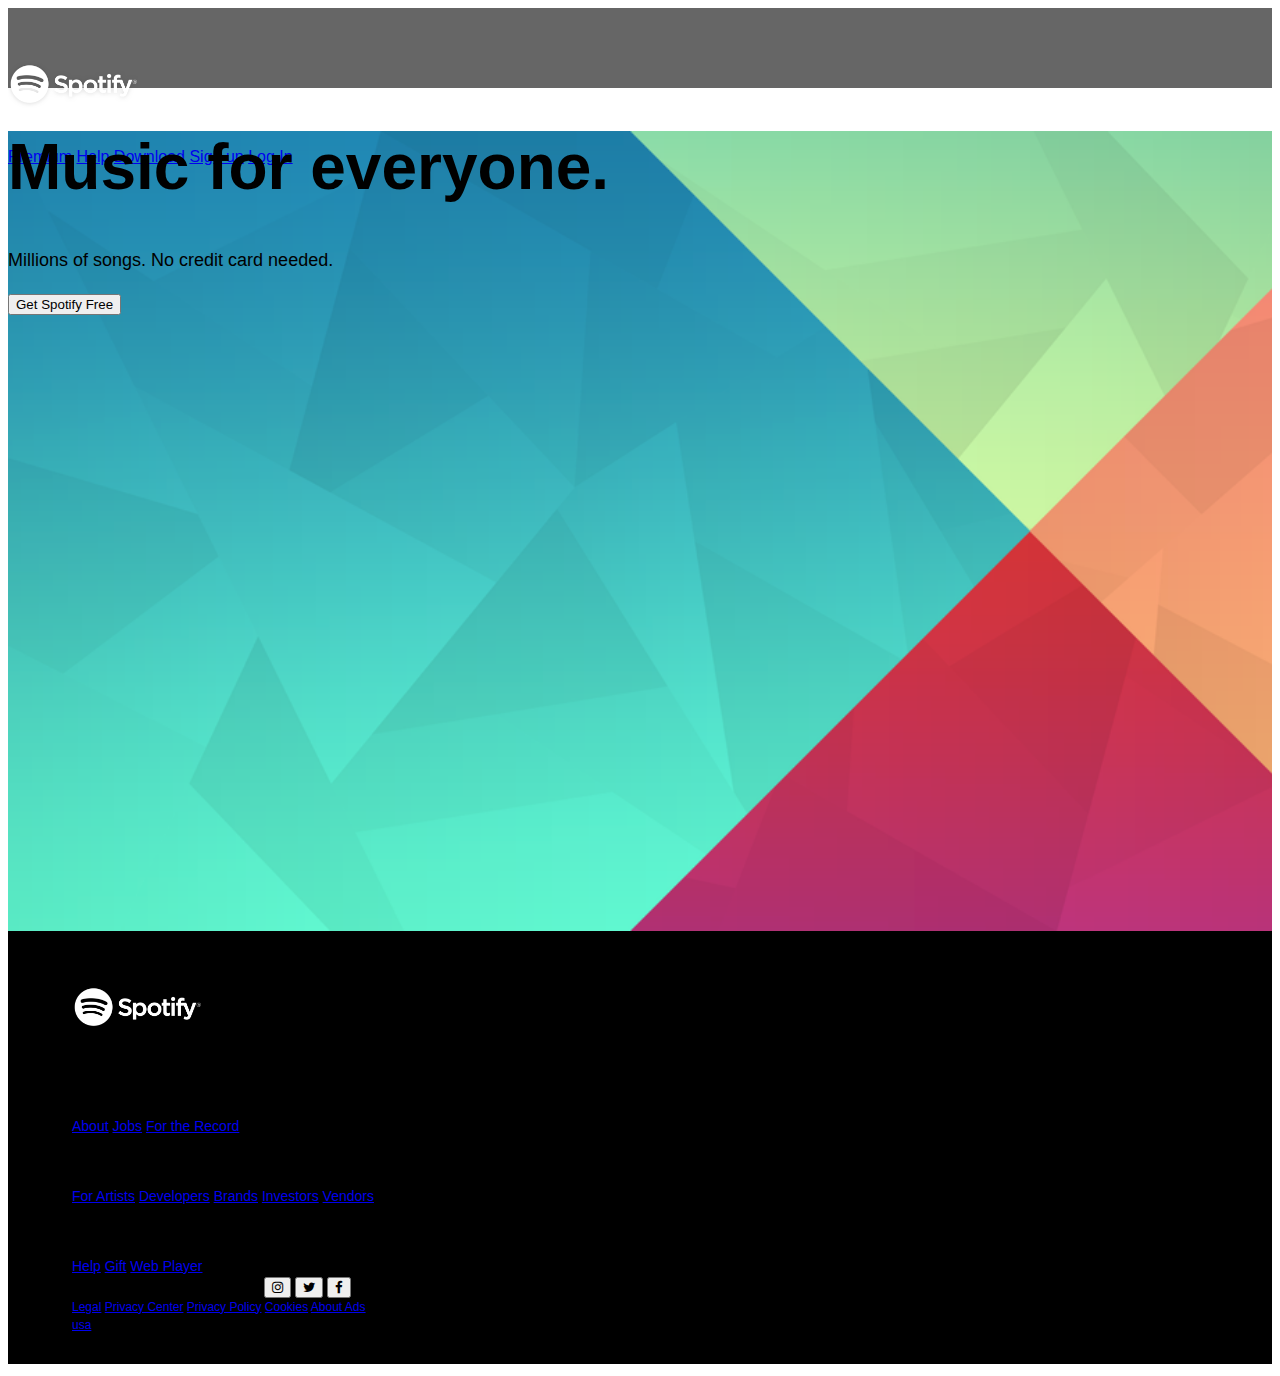
<file: spotify/index.html>
<!DOCTYPE html>
<html lang="en">

<head>
    <meta charset="UTF-8">
    <meta name="viewport" content="width=device-width, initial-scale=1.0">
    <meta http-equiv="X-UA-Compatible" content="ie=edge">
    <title>Spotify</title>
    <link rel="stylesheet" href="https://stackpath.bootstrapcdn.com/bootstrap/4.1.3/css/bootstrap.min.css" integrity="sha384-MCw98/SFnGE8fJT3GXwEOngsV7Zt27NXFoaoApmYm81iuXoPkFOJwJ8ERdknLPMO"
        crossorigin="anonymous">
    <link rel="stylesheet" href="style.css">
    <link rel="stylesheet" href="https://cdnjs.cloudflare.com/ajax/libs/font-awesome/4.7.0/css/font-awesome.min.css">
</head>

<body>
    <div class="container-fluid bg-light p-0">
        <header>
            <nav class="navbar navbar-default fixed-top py-0">
                <a class="navbar-brand" href="#">
                    <img src="CSBanner-Logo-Spotify-1.png" width="130" height="130" alt="Spotify Logo">
                </a>

                <div class="d-flex">
                    <a class="nav-link text-white font-weight-bold" href="#">Premium</a>
                    <a class="nav-link text-white font-weight-bold" href="#">Help</a>
                    <a class="nav-link text-white font-weight-bold" href="#">Download</a>
                    <a class="nav-link text-white font-weight-bold" href="#">Sign up</a>
                    <a class="nav-link text-white font-weight-bold" href="#">Log In</a>
                </div>

            </nav>
        </header>

        <main class="d-flex justify-content-center align-items-center">
            <div class="bg text-white text-center">
                <h1 class="px-0 text-center">Music for everyone.</h1>
                <p class="subtitle">Millions of songs. No credit card needed.</p>
                <button type="button" class="btn btn-success">Get Spotify Free</button>
            </div>
        </main>

        <footer>
            <section class="row pt-5 px-3 ml-2">
                <nav class="nav flex-column md-2 col-2">
                    <img src="CSBanner-Logo-Spotify-1.png" width="130" height="130" alt="Spotify Logo">
                </nav>

                <nav class="nav flex-column md-2 col-2">
                    <p class="nav-link text-uppercase font-weight-bold text-white-50" href="#">Company</p>
                    <a class="nav-link text-white font-weight-bold" href="#">About</a>
                    <a class="nav-link text-white font-weight-bold" href="#">Jobs</a>
                    <a class="nav-link text-white font-weight-bold" href="#">For the Record</a>
                </nav>

                <nav class="nav flex-column md-2 col-2">
                    <p class="nav-link active text-uppercase font-weight-bold text-white-50" href="#">Communities</p>
                    <a class="nav-link text-white font-weight-bold" href="#">For Artists</a>
                    <a class="nav-link text-white font-weight-bold" href="#">Developers</a>
                    <a class="nav-link text-white font-weight-bold" href="#">Brands</a>
                    <a class="nav-link text-white font-weight-bold" href="#">Investors</a>
                    <a class="nav-link text-white font-weight-bold" href="#">Vendors</a>
                </nav>

                <nav class="nav flex-column md-2 col-2">
                    <p class="nav-link text-uppercase font-weight-bold text-white-50" href="#">Useful Links</p>
                    <a class="nav-link text-white font-weight-bold" href="#">Help</a>
                    <a class="nav-link text-white font-weight-bold" href="#">Gift</a>
                    <a class="nav-link text-white font-weight-bold" href="#">Web Player</a>
                </nav>

                <nav class="nav flex-column md-2">

                </nav>
                <nav class="col-4">
                    <button type="button" class="btn btn-dark rounded-circle"> <i class="fa fa-instagram"
                            aria-hidden="true">
                            </i></button>
                    <button type="button" class="btn btn-dark rounded-circle"> <i class="fa fa-twitter"
                            aria-hidden="true">
                            </i></button>
                    <button type="button" class="btn btn-dark rounded-circle"> <i class="fa fa-facebook"
                            aria-hidden="true">
                            </i></button>


                </nav>
            </section>
                <section>
                    <nav class="nav bottom-nav text-muted">
                        <a class="nav-item nav-link text-white-50" href="#">Legal</a>
                        <a class="nav-item nav-link text-white-50" href="#">Privacy Center</a>
                        <a class="nav-item nav-link text-white-50" href="#">Privacy Policy</a>
                        <a class="nav-item nav-link text-white-50" href="#">Cookies</a>
                        <a class="nav-item nav-link text-white-50" href="#">About Ads</a>

                        <div class="d-flex nav justify-content-end text-muted">
                            <a class="nav-item nav-link text-white-50" href="#">usa</a>
                            <i class="nav-link fa fa-flag" aria-hidden="true"></i>
                            <p class="nav-item nav-link" href="#">&copy; 2018 Spotify AB</p>
                        </div>
                    </nav>
                </section>
        </footer>
    </div>
</body>

</html>
</file>
<file: spotify/style.css>
body {
    font-family: -apple-system,BlinkMacSystemFont,"Segoe UI",Roboto,"Helvetica Neue",Arial,sans-serif,"Apple Color Emoji","Segoe UI Emoji","Segoe UI Symbol","Noto Color Emoji";
    line-height: 1.5;
}

.navbar {
    background-color:rgba(0, 0, 0, 0.6);
}

.navbar-default {
    height: 80px;
}

main {
    height: 50rem;
    background-image: url("background.png");
    background-repeat: no-repeat;
    background-size: cover;
}

header {
    font-size: 16px;
    font-weight: 400;
}

footer {
    background-color: black; 
    font-family: -apple-system,BlinkMacSystemFont,"Segoe UI",Roboto,"Helvetica Neue",Arial,sans-serif,"Apple Color Emoji","Segoe UI Emoji","Segoe UI Symbol","Noto Color Emoji";
    font-size: 14px;
    font-weight: 300;
    padding-left: 4rem;
}

.col-4 {
    padding-left: 12rem;
}

.bottom-nav {
    background-color: black; 
    font-family: -apple-system,BlinkMacSystemFont,"Segoe UI",Roboto,"Helvetica Neue",Arial,sans-serif,"Apple Color Emoji","Segoe UI Emoji","Segoe UI Symbol","Noto Color Emoji";
    font-size: 12px;
    font-weight: 300;
}

h1 {
    font-weight: 800;
    font-size: 64px;
    line-height: 1.15;
}

.subtitle {
    font-size: 18px;
    font-weight: 400;
    margin: .5em 0 1em; 
}
</file>
